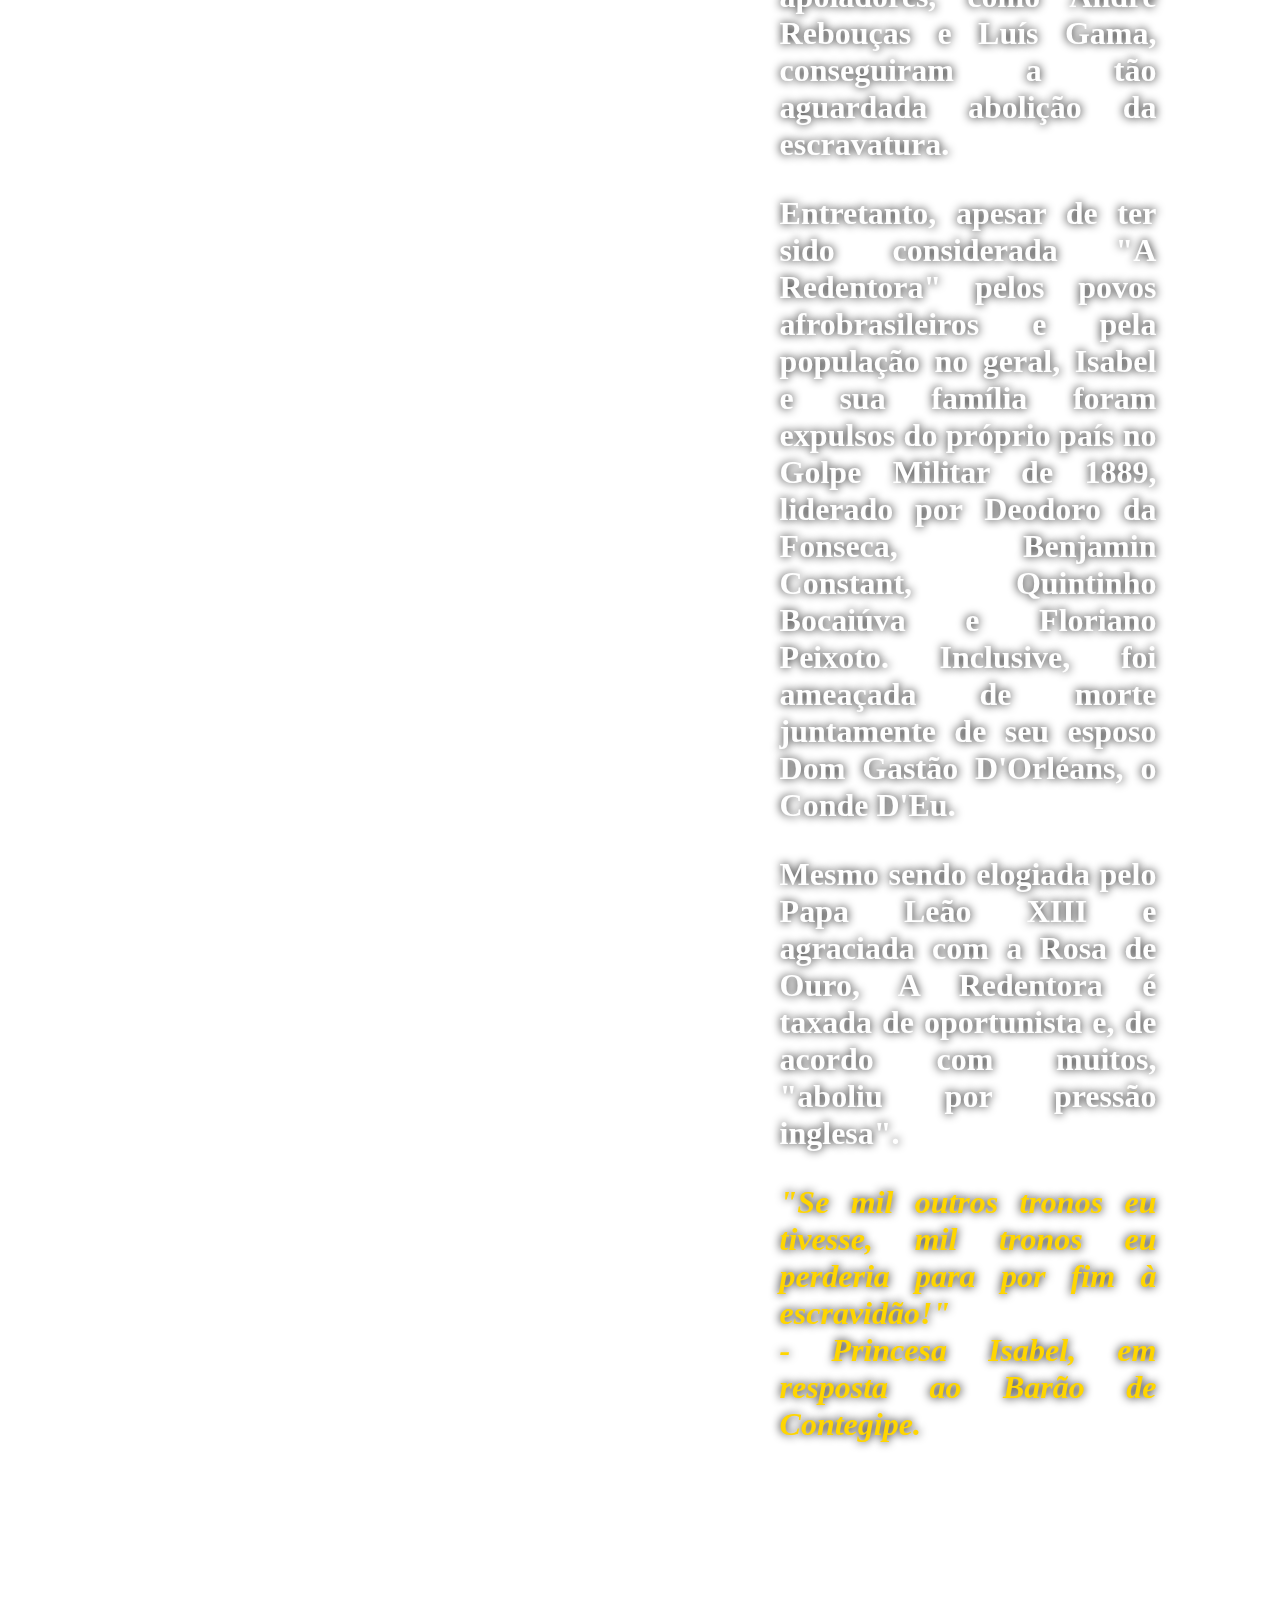
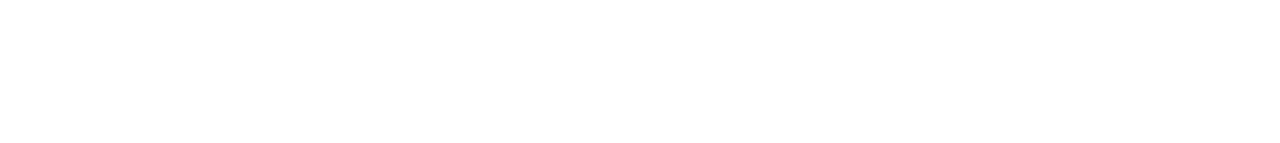
<file: html/endpage.html>
<!DOCTYPE html>
<html lang="en">

<head>
    <meta charset="UTF-8">
    <meta name="viewport" content="width=device-width, initial-scale=1.0">
    <title>IN MEMORIAN</title>
    <link rel="stylesheet" href="../css/final.css">
    <link rel="icon" type="image/x-icon" href="../assets/images/holy-ghost.png">
</head>

<body>
    <main>
        <figure>
            <img src="../assets/images/Princesa Isabel.jpeg">
        </figure>
        <div>
            <h1>IN MEMORIAN</h1>
            <p>Isabel de Orléans e Bragança era filha de Dom Pedro II e Dona Tereza Cristina das Sicílias (Itália).
                Educada por excelentes professores, Isabel voltava sua vida para a cultura e religião.</p>
            <p>A princesa desde sua infância sabia que sua missão era realizar o antigo desejo de seu avô Dom Pedro I:
                abolir a escravidão. Ao lado de seu pai, seu marido e apoiadores, como André Rebouças e Luís Gama,
                conseguiram a tão aguardada abolição da escravatura.</p>
            <p>Entretanto, apesar de ter sido considerada "A Redentora" pelos povos afrobrasileiros e pela população no
                geral, Isabel e sua família foram expulsos do próprio país no Golpe Militar de 1889, liderado por
                Deodoro da Fonseca, Benjamin Constant, Quintinho Bocaiúva e Floriano Peixoto. Inclusive, foi ameaçada de
                morte juntamente de seu esposo Dom Gastão D'Orléans, o Conde D'Eu.</p>
            <p>Mesmo sendo elogiada pelo Papa Leão XIII e agraciada com a Rosa de Ouro, A Redentora é taxada de oportunista e, de acordo com muitos, "aboliu por pressão inglesa".</p>
            <p style="font-style: italic; color: rgb(255, 214, 0);">"Se mil outros tronos eu tivesse, mil tronos eu
                perderia para por fim à escravidão!"<br>- Princesa Isabel, em resposta ao Barão de Contegipe.</p>
            <h2>A ABOLIÇÃO DEVE SER COMEMORADA SIM!</h2>
        </div>
    </main>
</body>

</html>
</file>
<file: css/final.css>
body {
    background-image: url(https://aventurasnahistoria.com.br/wp-content/uploads/hard_news/design_sem_nome_-_2023-11-14t155459.335.jpg);
    background-repeat: no-repeat;
    background-size: cover;
    backdrop-filter: blur(8px);
    color: white;
    font-size: 2rem;
    margin: 0 0 0 0;
    display: flex;
    justify-content: center;
    align-items: center;
    height: 100vh;
}

figure>img {
    width: 250%;
    border-radius: 50%;
    box-shadow: 0 0 20px black;
}

figure>figcaption {
    text-align: center;
}

main {
    display: flex;
    margin: 10rem;
    justify-content: space-between;
    align-items: center;
}

div p {
    padding-left: 36rem;
    font-weight: bold;
    text-shadow:  0 0 10px black;
}

div {
    text-align: justify;
}

div>h1, h2 {
    padding-left: 36rem;
}
</file>
